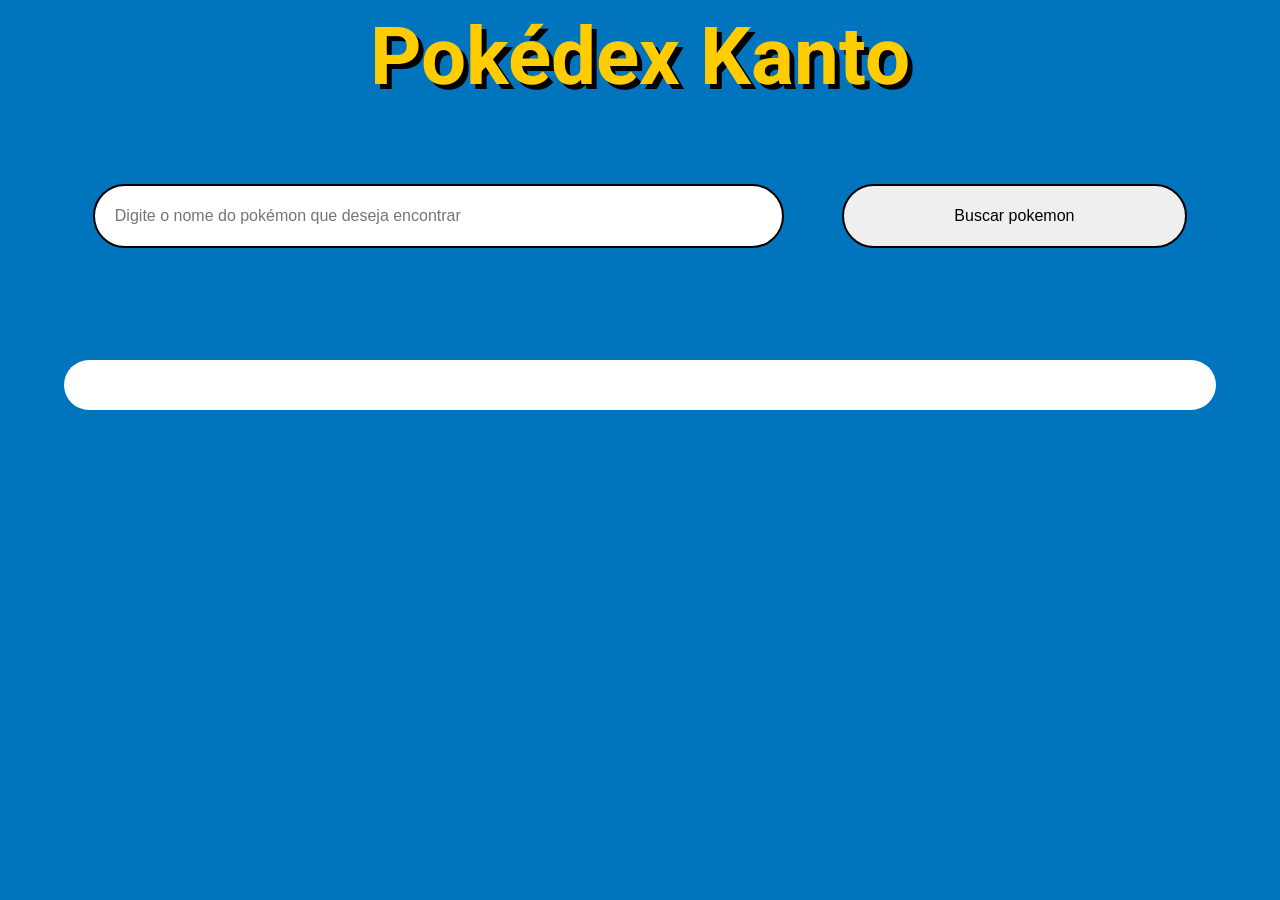
<file: Pokedex-kanto/index.html>
<!DOCTYPE html>
<html lang="pt-br">
<head>
    <meta charset="UTF-8">
    <meta name="viewport" content="width=device-width, initial-scale=1.0">
    <title>Pokédex Kanto</title>
    <link rel="stylesheet" href="style.css">
</head>
<body>

    <h1 id="h1">Pokédex Kanto</h1>

    <div id="search-pokemon">
        <form action="" id="form-pokedex">
            <input type="text" name="" id="input-pokedex" placeholder="Digite o nome do pokémon que deseja encontrar" autocomplete="off">
            <button id="btn-pokedex">Buscar pokemon</button>
    </form>
        
    </div>

    <p id="erro-message"></p>

    <div id="pokedex">

    </div>

    <script src="script.js"></script>
</body>
</html>
</file>
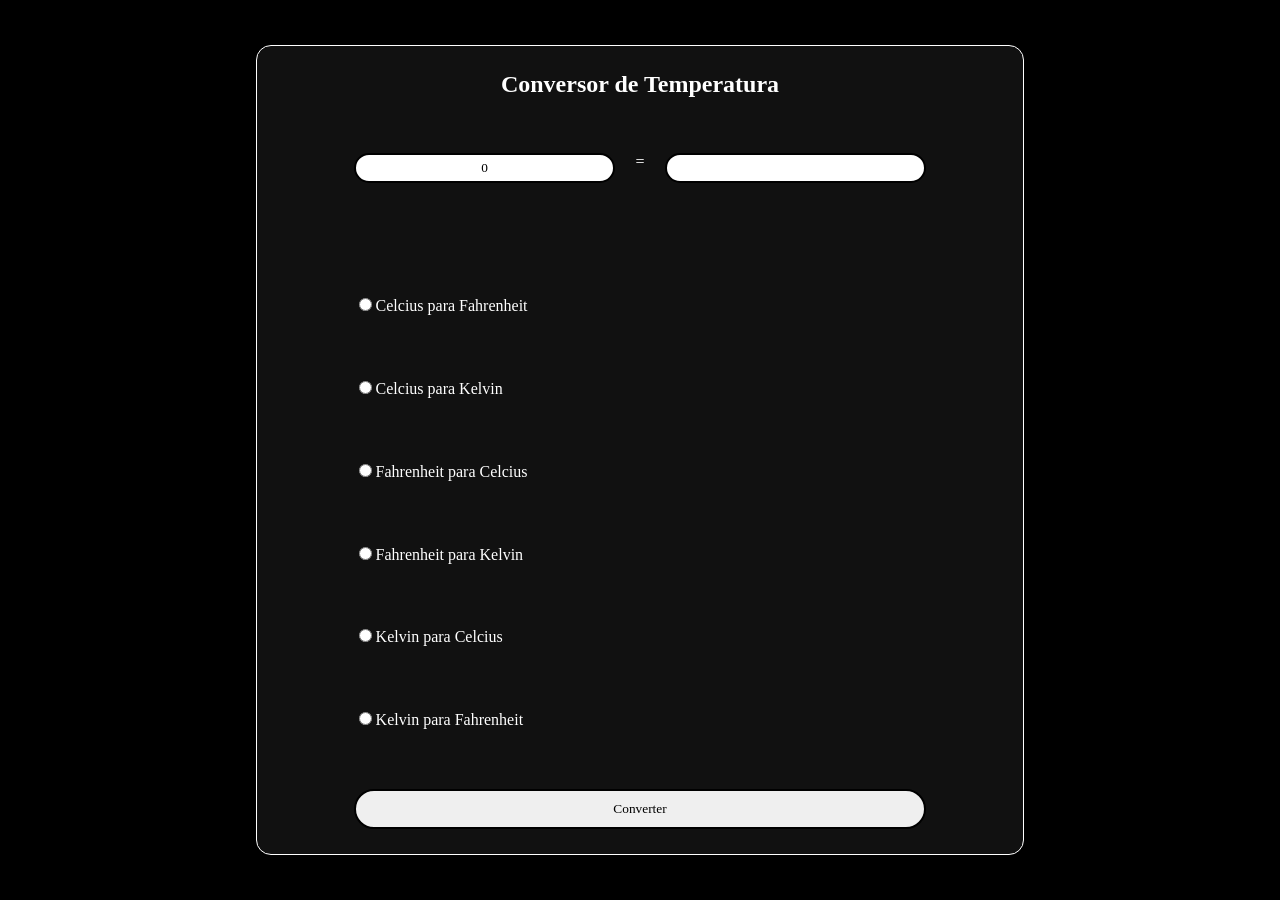
<file: temperature-converter/index.html>
<!DOCTYPE html>
<html lang="pt-br">
<head>
    <meta charset="UTF-8">
    <meta name="viewport" content="width=device-width, initial-scale=1.0">
    <title>Conversor de Temperatura</title>
    <link rel="stylesheet" href="style.css">
</head>
<body>

    <div id="conversor-de-temperatura">

        <form action="" method="get">

            <h2>Conversor de Temperatura</h2>

            <div id="temperaturas">
                <input type="text" name="" class="input-temperatura" placeholder="Digite uma temperatura" id="valor-temperatura" value="0">
                <label for=""> = </label>
                <input type="text" name="" class="input-temperatura" readonly id="resultado">
            </div>

            <p id="mensagem"></p>

            <div class="opc-conversao">
                <input type="radio" name="opc" id="c_para_f">
                <label for="">Celcius para Fahrenheit</label>
            </div>

            <div class="opc-conversao">
                <input type="radio" name="opc" id="c_para_k">
                <label for="">Celcius para Kelvin</label>
            </div>

            <div class="opc-conversao">
                <input type="radio" name="opc" id="f_para_c">
                <label for="">Fahrenheit para Celcius</label>
            </div>

            <div class="opc-conversao">
                <input type="radio" name="opc" id="f_para_k">
                <label for="">Fahrenheit para Kelvin</label>
            </div>

            <div class="opc-conversao">
                <input type="radio" name="opc" id="k_para_c">
                <label for="">Kelvin para Celcius</label>
            </div>

            <div class="opc-conversao">
                <input type="radio" name="opc" id="k_para_f">
                <label for="">Kelvin para Fahrenheit</label>
            </div>

            <input type="button" value="Converter" id="btn-converter">
            
        </form>

    </div>
    
    <script src="script.js"></script>
</body>
</html>
</file>
<file: Pokedex-kanto/style.css>
@import url('https://fonts.googleapis.com/css2?family=Roboto+Serif:ital,opsz,wght@0,8..144,100..900;1,8..144,100..900&family=Roboto:ital,wght@0,100..900;1,100..900&family=Sansation:ital,wght@0,300;0,400;0,700;1,300;1,400;1,700&display=swap');

*{
    box-sizing: border-box;
    margin: 0;
    padding: 0;
}

:root{
    --background-color: #0075BE;
    --primary-color: #000;
    --second-color: #fff;
    --third-color: #FFCC00;
    --fourth-color: #3C5AA6;
}

body{
    background-color: var(--background-color);
    font-family: "Roboto", sans-serif;
}

#h1{
    width: 100%;
    text-align: center;
    font-size: 5em;

    margin-top: 10px;
    margin-bottom: 1em;

    color: var(--third-color);

    text-shadow: 5px 5px var(--primary-color);
}

#pokedex{
    display: grid;
    grid-template-columns: repeat(auto-fit, minmax(300px, 1fr));
    grid-auto-rows: 500px;

    justify-content: center;

    background-color: var(--second-color);
    
    gap: 50px;

    width: 90%;
    
    margin-top: 7em;
    margin-left: auto;
    margin-right: auto;
    margin-bottom: 2em;

    border-radius: 25px;

    padding: 25px;
}

.item-pokedex{
    display: flex;
    flex-direction: column;
    align-items: center;
    justify-content: flex-start;

    gap: 15px;

    padding: 20px;

    border-radius: 25px;

    cursor: pointer;
}

.sprite-pokemon{
    width: 90%;
    height: 270px;

    text-align: center;

    background-color: var(--second-color);

    border-radius: 50%;

    object-fit: contain;

    margin-bottom: 20px;

    padding: 30px;
}

.id-pokemon{
    font-size: 2em;
    font-weight: bold;
}

.name-pokemon{
    font-size: 2em;
    font-weight: bold;
}

.types{
    display: flex;
    flex-direction: row;
    justify-content: space-between;

    font-size: 20px;

    gap: 25px;
}

#search-pokemon form{
    display: flex;
    flex-direction: row;
    align-items: center;
    justify-content: center;

    gap: 5%;

    width: 90%;

    border: solid 0px var(--primary-color);

    margin-bottom: 10px;
    margin-left: auto;
    margin-right: auto;
    
}

#input-pokedex{
    width: 60%;
    height: 4em;

    font-size: 1em;

    padding: 20px;
    border-radius: 50px;
    border: solid 2px var(--primary-color);
}

#input-pokedex:focus{
    background-color: var(--fourth-color);
    outline: none;
    transition:  0.2s;
}

#input-pokedex:focus::placeholder{
    color: var(--primary-color);
}

#btn-pokedex{
    width: 30%;
    height: 4em;

    text-align: center;
    font-size: 1em;

    padding: 10px;
    border-radius: 50px;
    border: solid 2px var(--primary-color);

    cursor: pointer;
}

#btn-pokedex:hover{
    background-color: var(--fourth-color);
    color: var(--third-color);

    transition:  0.4s;
}

#erro-message{
    font-size: 3em;
    text-align: center;
    color: #ff0000;
    margin-top: 2em;
}
</file>
<file: temperature-converter/style.css>
*{
    box-sizing: border-box;
    margin: 0;
    padding: 0;

    font-family: Verdana;
}

body{
    background-color: black;
    color: white;
}

#conversor-de-temperatura form{

    display: flex;
    flex-direction: column;
    align-items: center;
    justify-content: space-between;

    padding: 25px;

    gap: 5px;

    height: 90vh;
    width: 60%;

    margin-top: 5vh;
    margin-left: auto;
    margin-right: auto;
    margin-bottom: 5vh;

    border: solid 1px white;
    border-radius: 15px;

    background-color: #111;
}

#temperaturas{
    display: flex;
    flex-direction: row;
    justify-content: space-between;

    width: 80%;

    gap: 20px;
}

.input-temperatura{

    padding: 5px;

    width: 80%;

    border: solid 2px black;
    border-radius: 20px;

    text-align: center;
}

#valor-temperatura:focus{
    background-color: gray;
    color: white;
}

#valor-temperatura:focus::placeholder{
    color: #fff;
}

.opc-conversao{
    border: solid 0px black;

    padding: 5px;

    width: 80%;
}

#mensagem{
    color: red;
    font-size: 16px;
}

#btn-converter{
    width: 80%;

    text-align: center;

    padding: 10px;

    border: solid 2px black;
    border-radius: 20px;

    cursor: pointer;
}

#btn-converter:hover{
    background-color: red;
    color: white;

    transition: 0.6s;
}
</file>
